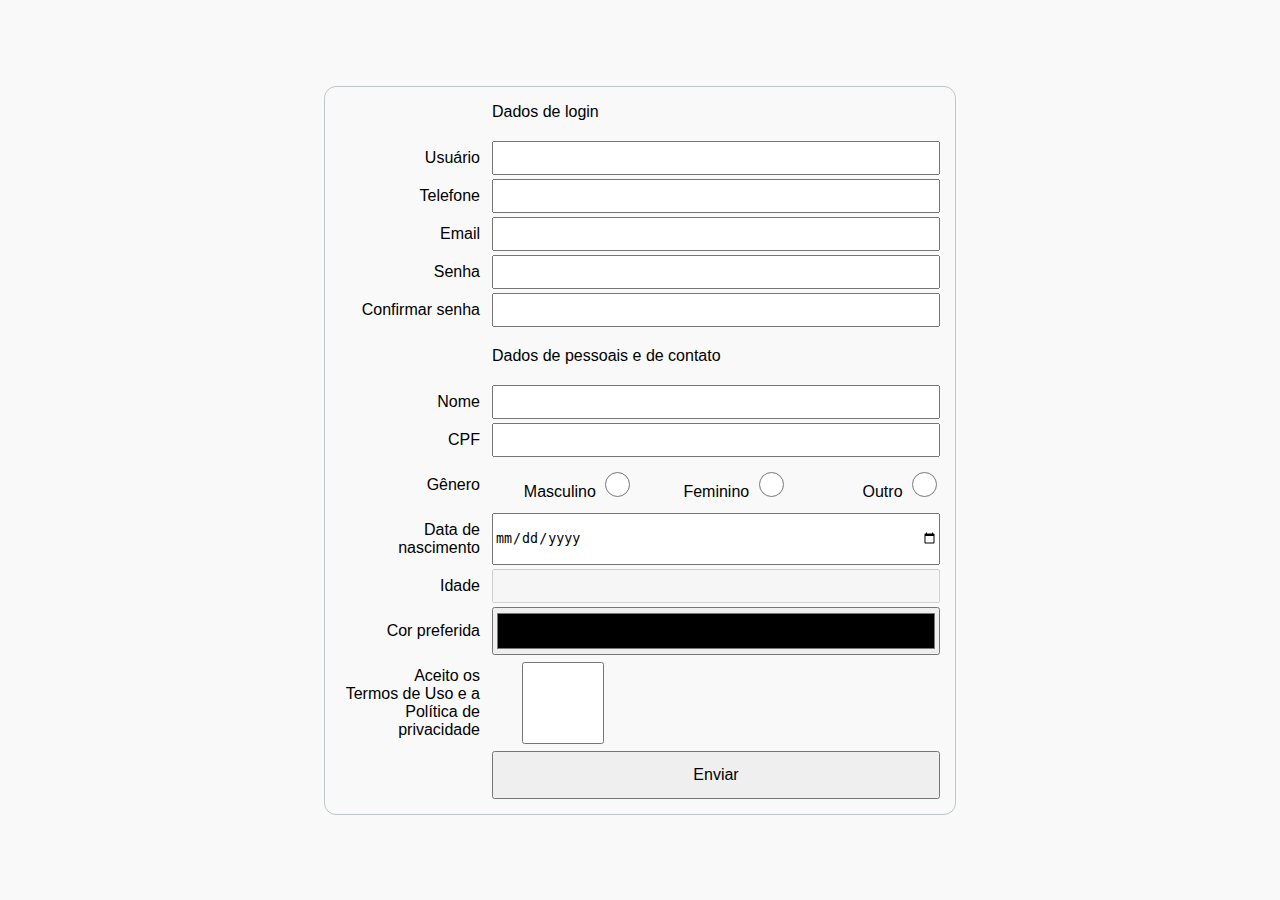
<file: trabalhos/formulario/index.html>
<!DOCTYPE html>
<html lang="en">
<head>
    <meta charset="UTF-8">
    <meta http-equiv="X-UA-Compatible" content="IE=edge">
    <meta name="viewport" content="width=device-width, initial-scale=1.0">
    <title>Document</title>
    <link rel="stylesheet" href="style.css">
    <script src="script.js" defer></script>
</head>
<body>
    <form action="javascript:alert('formulário aprovado para envio')">
        <p>Dados de login</p>
        <label for="uid">Usuário</label>
        <input type="text" name="uid" id="uid" pattern="[A-Za-z0-9]{4,20}" >

        <label for="tel">Telefone</label>
        <input type="tel" name="tel" id="tel" minlength="14" maxlength="15" >

        <label for="email">Email</label>
        <input type="email" name="email" id="email" >

        <label for="pwd">Senha</label>
        <input type="password" name="pwd" id="pwd" pattern="(?=(.*[0-9]))((?=.*[A-Za-z0-9])(?=.*[A-Z])(?=.*[a-z]))^.{8,}$" >

        <label for="pwd2">Confirmar senha</label>
        <input type="password" name="pwd2" id="pwd2" >

        <p>Dados de pessoais e de contato</p>
        <label for="nome">Nome</label>
        <input type="text" name="nome" id="nome">

        <label for="cpf">CPF</label>
        <input type="text" name="cpf" id="cpf" minlength="14" maxlength="14">

        <!-- <label>Gênero</label>
        <label for="gen">Masculino
            <input type="radio" name="gen" id="masc" value="masc">
        </label>
        <label for="gen">Feminino
            <input type="radio" name="gen" id="fem" value="fem">
        </label>
        <label for="gen">Outro
            <input type="radio" name="gen" id="outro" value="outro">
        </label> -->
        <label>Gênero</label>
        <label for="masc">Masculino
            <input type="radio" name="gen" id="masc" value="masc">
        </label>
        <label for="fem">Feminino
            <input type="radio" name="gen" id="fem" value="fem">
        </label>
        <label for="outro">Outro
            <input type="radio" name="gen" id="outro" value="outro">
        </label>

        <label for="nasc">Data de nascimento</label>
        <input type="date" name="nasc" id="nasc">

        <label for="idade">Idade</label>
        <input type="text" name="idade" id="idade" disabled>

        <!-- <label for="cor">Cor preferida</label>
        <input type="color" name="color" id="color"> -->
        <label for="color">Cor preferida</label>
        <input type="color" name="color" id="color">
        
        <label for="lic">
            Aceito os<br>
            Termos de Uso e a<br>
            Política de privacidade
        </label>
        <input type="checkbox" name="lic" id="lic">

        <input type="submit" value="Enviar">
    </form>

</body>
</html>
</file>
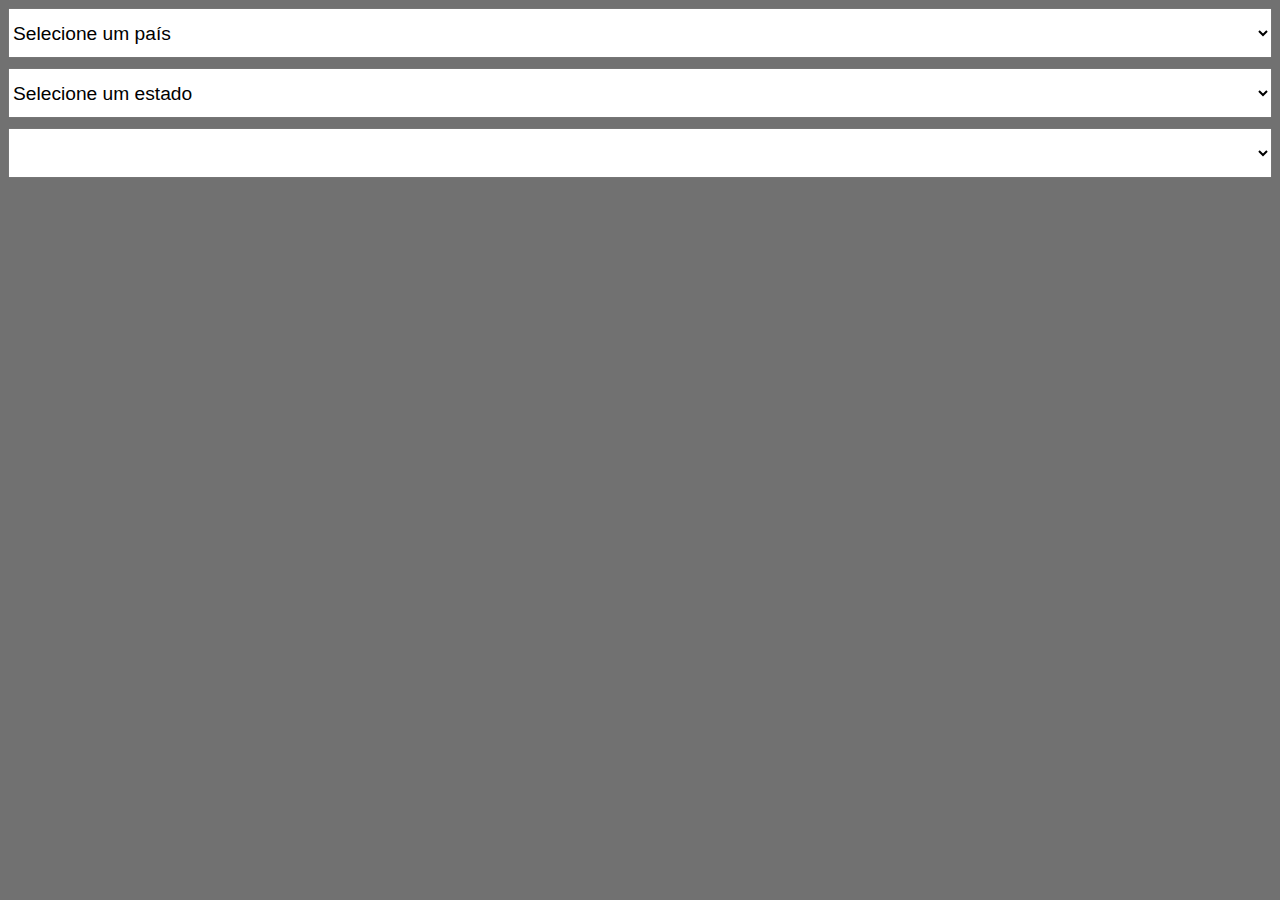
<file: trabalhos/localização/index.html>
<!DOCTYPE html>
<html lang="pt-br">
<head>
    <meta charset="UTF-8">
    <meta http-equiv="X-UA-Compatible" content="IE=edge">
    <meta name="viewport" content="width=device-width, initial-scale=1.0">
    <title>localização</title>
    <script src="script.js" defer></script>
    <style>
        body {
            display: flex;
            flex-direction: column;
            flex-wrap: wrap;
            background-color: rgba(71, 71, 71, 0.774);
            gap: 10px; /* Adicionado para espaçamento entre os selects */
        }
        select {
            height: 50px;
            font-size: larger;
        }
        .loc{
            display: flex;
        }

    </style>
</head>
<body>
        <select name="pais" id="pais">
            <option value="0" disabled selected>Selecione um país</option>
        </select>

        <select name="uf" id="uf">
            <option value="0" disabled selected>Selecione um estado</option>
        </select>
    
        <select name="cidade" id="cidade">
            option value="0" disabled selected>Selecione uma cidade</option>
        </select>
</body>
</html>
</file>
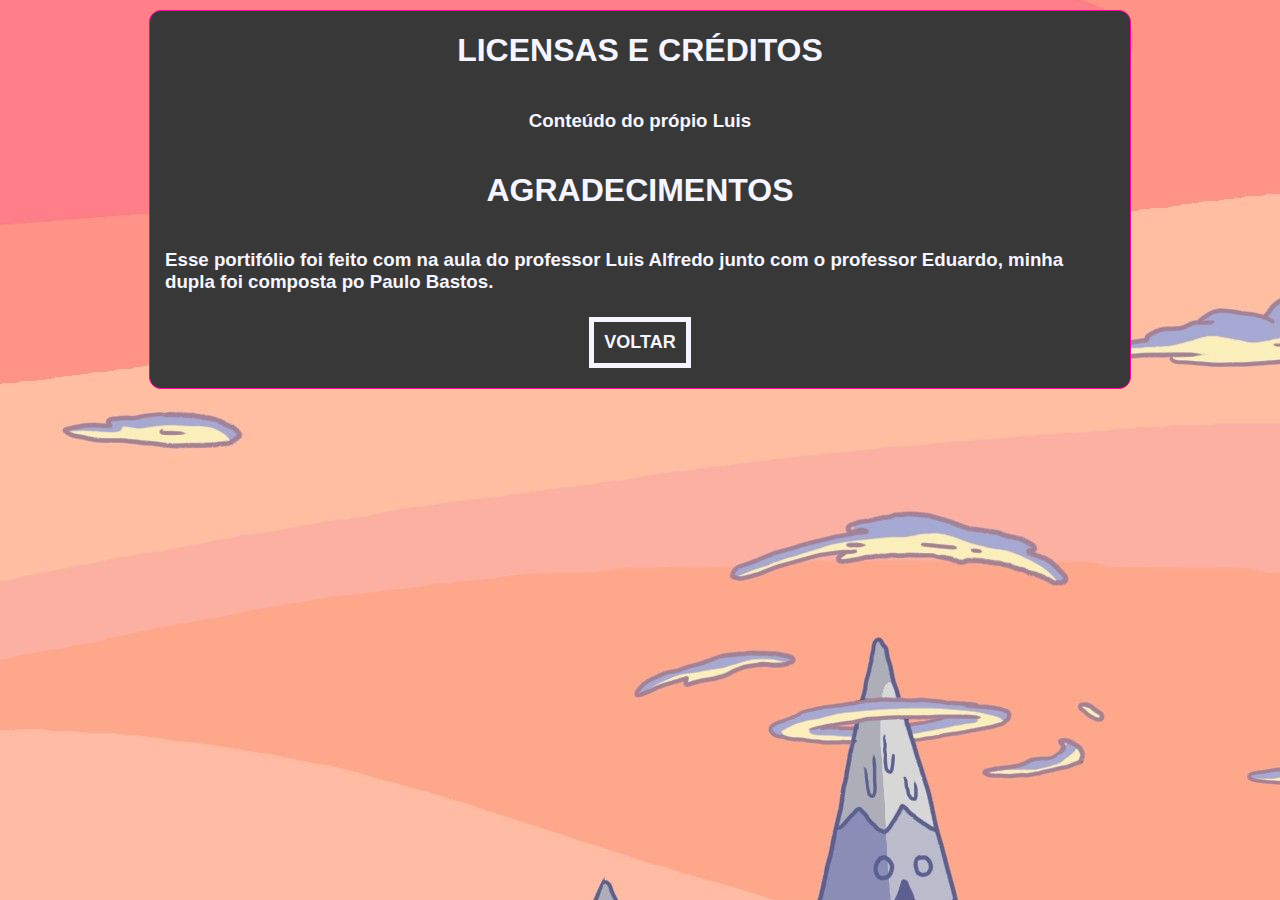
<file: Licensa_Créditos.html>
<!DOCTYPE html>
<html lang="pt-br">
<head>
    <meta charset="UTF-8">
    <meta http-equiv="X-UA-Compatible" content="IE=edge">
    <meta name="viewport" content="width=device-width, initial-scale=1.0">
    <title>Document</title>
    <link rel="stylesheet" href="style.css">
</head>
<body>
    <div class="l1">
        <H1>LICENSAS E CRÉDITOS</H1>
        <h3>Conteúdo do própio Luis</h3>
        <H1>AGRADECIMENTOS</H1>
        <h3>Esse portifólio foi feito com na aula do professor Luis Alfredo junto com o professor Eduardo, minha dupla foi composta po Paulo Bastos.</h3>
        <a href="index.html" class="cordo">VOLTAR</a>
    </div>
    
</body>

</body>
</html>
</file>
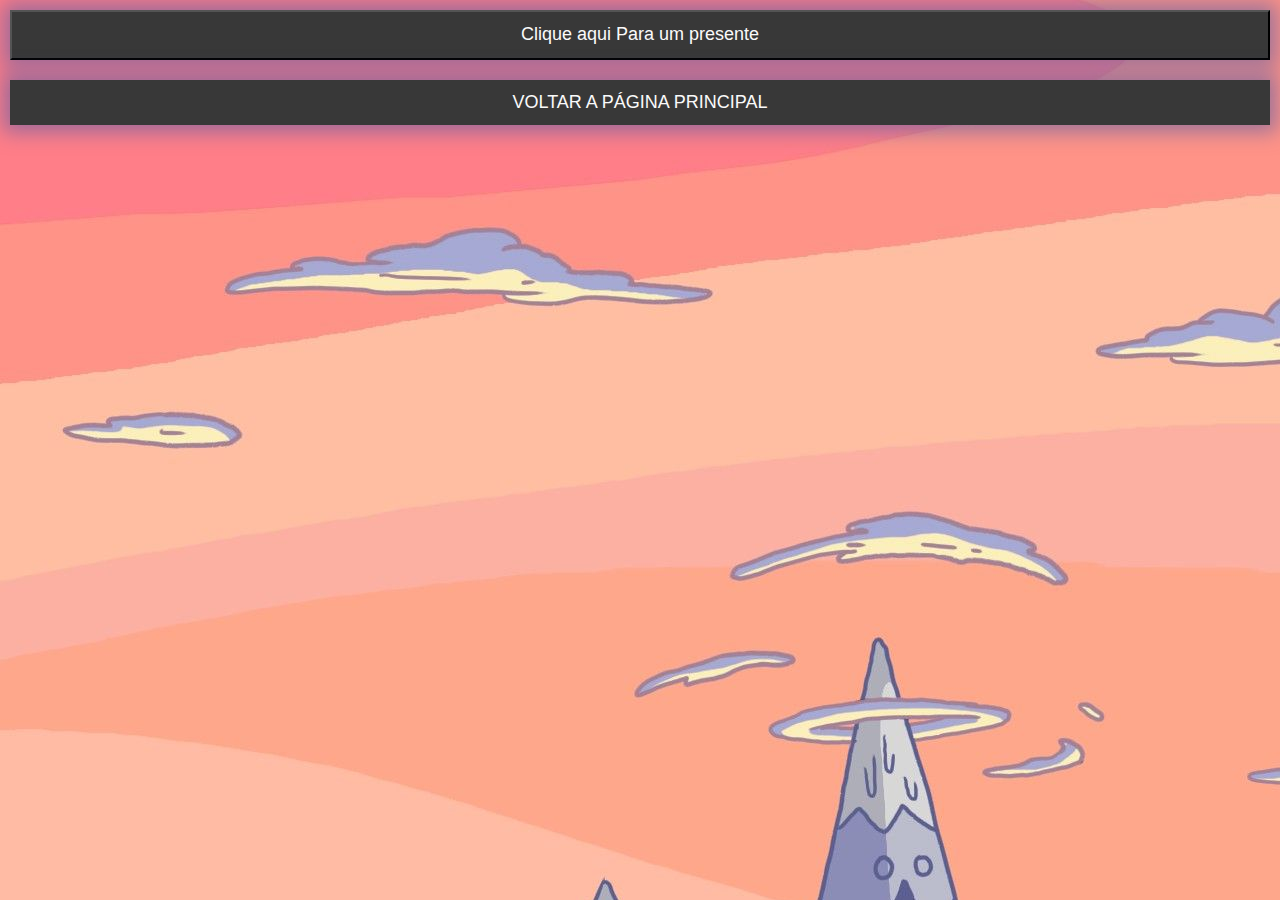
<file: segredo.html>
<!DOCTYPE html>
<html>
<head>
    <link rel="stylesheet" href="https://maxcdn.bootstrapcdn.com/bootstrap/3.3.5/css/bootstrap.min.css">
    <meta charset="utf-8">
    <script src="https://ajax.googleapis.com/ajax/libs/jquery/2.1.3/jquery.min.js"></script>
    <script src="https://maxcdn.bootstrapcdn.com/bootstrap/3.3.5/js/bootstrap.min.js"></script>
    <title>Ajax Modal</title>
    <style>
a,button {
            background: #383838;
            text-decoration: none;
            font-weight: bolder;
            margin: 10px;
            font-size: large;
            color: #FAFAFA;
            box-shadow: 0 0 20px 7px #4c59a78f;
            text-align: center;
            padding: 10px;
            font-weight: 500;
            transition: color 0.5s ease, font-size 0.5s ease, transform 0.5s, box-shadow 0.5s ease;
        }
        a:hover {
            color: #b4f2ff;
            box-shadow: 0 0 20px 7px #6c75ab8f;
            transform: scale(1.05);
        }
        a:active {
            color: #b4f2ff;
            box-shadow: 0 0 20px 7px #6c75ab8f;
            transform: scale(0.9);
        }
        form {
            background: linear-gradient(to right, #5A646D9c, #4d56609c, #393d509c);
            margin: auto;
            display: flex;
            flex-direction: column;
            width: 1000px;
            padding: 0 15px 15px 15px;
            border-radius: 12px;
            border: 1px solid #0067ac;
            margin-top: 15px;
            margin-bottom: 15px;
            box-shadow: 15px 10px 10px #001aac70;
        }
        body { 
            font-family: 'Calibri Light', calibri, Arial, Helvetica, sans-serif;
            display: flex;
            flex-direction: column;
            background-image: url(img/fundo.jpg);
            background-repeat: no-repeat;
        }
    </style>
</head>
<body>
    
    

    
        <button data-toggle="modal" data-target="#emp-modal">
            Clique aqui Para um presente
        </button>
        
        <div id="emp-modal" class="modal fade" tabindex="-1" role="dialog">
        <div class="modal-dialog">
          <div class="modal-content">
             <div class="modal-body">
                <img src="./img/mineiro.jpg" alt="">

             </div>
             <div class="modal-footer">
                 <button type="button" class="btn btn-default" data-dismiss="modal">Fechar</button>
             </div>
          </div>
        </div>
        </div>
        
        
        <a href="./index.html" id="cordo">VOLTAR A PÁGINA PRINCIPAL</a>

    
    
</body>
</file>
<file: trabalhos/formulario/style.css>
html,body {
    height:100%;
    width:100%;
    margin:0;
}
body {	
   font-family: 'Calibri Light', calibri, Arial, Helvetica, sans-serif;;
	 background: #f9f9f9;
   display:flex;
   flex-direction: column;
}
form {
	margin: auto;
	display: grid;
	grid-template-columns: 140px 1fr 1fr 1fr;
  width: 600px;
	column-gap: 12px;
	row-gap: 4px;
	
	padding: 0 15px 15px 15px;
	border: 1px solid #10303a40;
	border-radius: 12px;
/* 	background: linear-gradient(0deg, #10303a07 30%, #10303a1c 100%);
	box-shadow: 2px 3px 6px #5f788060, -4px -2px 12px #a7c1c440; */
/* 	text-shadow: 0px 0px 8px #000000; */
/* 	color: #d9e0eb; */
}

p{
	grid-column: 2 / 5;
}

form label {
	text-align: right;
	padding: 8px 0;
	align-self: center;
}

form label[for="gen"] {
	justify-self: left;
	padding: 10px 0;
	display: grid;
	place-items: center;
	grid-template-columns: 1fr 40px;
	grid-template-rows: 40px;
}

input[type="radio"]{
    width: 25px;
    height: 25px;
	  place-self: stretch;
	  align-self: center;
}

input[type="checkbox"]{
    grid-column: 2;
}

input{
	grid-column: 2 / 5;
}

input[type="reset"]{
	grid-column: 1;
}

input[type="submit"], input[type="reset"], input[type="color"] {
	font-size: 12pt;
	margin: auto;
	width: 100%;
	height: 48px;
/* 	color: #10303a;
	text-shadow: 0px 0px 16px #c2d0d2;
	background: linear-gradient(#2eb36e3a 40%, #12553b55 100%);
	border: 1px solid #10303a65;
	border-radius: 8px;
	transition: 0.2s;
  box-shadow: 2px 3px 6px #5f7880, -4px -2px 12px #a7c1c4 */
}

/* 
button:hover, input[type="submit"]:hover, input[type="reset"]:hover {
	filter: contrast(170%);
}
button:active, input[type="submit"]:active, input[type="reset"]:active {
	background: linear-gradient(#10303ac9 0%, #10303a9d 70%);
}
 */





 #resp{
    border: 1px solid #aaa;
    border-radius: 4px;
    padding: 10px;
    margin: 10px;
    font-size: 11pt;
    background: mistyrose;
}
</file>
<file: style.css>
html,body {
    width: 100vw;
    margin: 0;
    font-weight: bolder;
    color: #F5F5FF;
}

body { 
    font-family: 'Calibri Light', calibri, Arial, Helvetica, sans-serif;
    display: flex;
    flex-direction: column;
    background-image: url(img/fundo.jpg );
    background-repeat: no-repeat;


}

form {
    background: linear-gradient(to right, #afb7be9c, #6470799c, #545a759c);
    margin: auto;
    display: flex;
    flex-direction: column;
    padding: 0 15px 15px 15px;
    border-radius: 12px;
    border: 1px solid #FF00A2;
    margin-top: 10px;
    margin-bottom: 15px;
    box-shadow: 15px 10px 10px #001aac70;

}

.centro {
    flex-direction: column;
    margin: auto;
    display: flex;
    flex-direction: column;
    width: 950px;
    padding: 0 15px 15px 15px;
    background: #383838;
    margin-top: 45px;
    margin-bottom: 15px;
    border: 1px solid #FF00A2;
    border-radius: 12px;
}

.cordo{
    text-decoration: none;
    font-weight: bolder;
    margin: 10px;
    font-size: large;
    color: #F5F5FF ;
    box-shadow: 0 0 0px 5px;
    text-align: center;
    padding: 10px;
    transition: color 0.5s ease, font-size 0.5s ease, transform 0.5s, box-shadow 0.5s ease;
}
.l1 {
    margin: auto;
    display: flex;
    flex-direction: column;
    width: 950px; 
    padding: 0 15px 15px 15px;
    background:  #383838;
    margin-top: 10px;
    margin-bottom: 15px;
    border: 1px solid #FF00A2;
    border-radius: 12px;
    align-items: center;
}

.l9{
    display: flex;
    flex-direction: column;
    margin-top: 15px;
    margin-bottom: 15px;
    border: 1px solid #FF00A2;
    border-radius: 12px;
    backdrop-filter:blur(20px);
    position: sticky;
    top: 5px;
    z-index: 10;
    align-items: center
}

.l2 {
    margin: auto;
    display: flex;
    flex-direction: column;
    width: 950px; 
    padding: 0 15px 15px 15px;
    border: 1px solid #FF00A2;
    background:  #383838;
    border-radius: 12px;
    margin-top: 15px;
}

.l3{
    margin: auto;
    display: flex;
    flex-direction: column;
    width: 950px; 
    padding: 0 15px 15px 15px;
    border: 1px solid #FF00A2;
    background:  #383838;
    border-radius: 12px;
}

.caixa{
    width: 30vw;
    height: 200px ;
    display: flex;
    flex-direction: row;
    justify-content: space-around;
    align-items: center;
    background: #383838;
    box-shadow:0px 1px 12px 5px #a15585;
    margin-top: 10px;
    
    
}

.dnd{
    margin: auto;
    padding: 0 15px 15px 15px;
    background: #383838;
    width: 950px;
    margin-top: 10px;
    margin-bottom: 15px;
    border: 1px solid #FF00A2;
    border-radius: 12px;
    align-items: center;
}

.caixa img{
    margin-top: 10px;
    width: 250px;
}

.caixa2 {
    display: flex;
    justify-content: space-around
}

.caixa2 img{
    margin-top: 100px;
    width: 250px;
}

.linha{
    display:flex;
    flex-direction: row;
    justify-content: space-around;
    margin-bottom: 25px;
}
.link{
    width: 45%;
    
}
.link img{
    width: 100%;
}
.link a{
    width: 100%;
    height: 100% ;
    margin: 0px;
    padding: 0px;
    box-shadow: 0 0 20px 7px #4c5aa700;    

       
}
.text{
    width: 45%;
    height: 180px ;
    display: flex;
    flex-direction: column;
    font-weight: 600;

}

form label {
    text-align: right;
    padding: 8px 0;
    align-self: center;
}
.imagem1{
    margin-top: 10px;
    width: 150px;
    border-radius: 50%;
    overflow: hidden;
    transition: 0.23s all ease-in-out;
}

.imagem1 img{
    width: 100%;
}

.imagem1:hover{
    border-radius: 10px;
    transform: scale(3) translateY(50px);
    transition: 0.23s all ease-in-out;
}

.cordo:hover {
    color: #ff6fca; 
    box-shadow: 0 0 0px 5px #ff6fca;    
    transform: scale(1.05);
}

.cordo:active {
    color: #ff6fca; 
    box-shadow: 0 0 0px 5px #ff6fca;    
    transform: scale(0.9);
}

@media screen and (max-width: 414px){

    .l1 {
        width: 80vw; 
        align-self: center;
        padding: 10px;
    }

    .l2 {
        width: 80vw; 
        align-self: center;
        padding: 10px;


    }

    .l3 {
        width: 80vw; 
        align-self: center;
        padding: 10px;
        flex-direction: column


    }

    .centro {
        width: 80vw; 
        align-self: center;
        font-size: larger;
        padding: 10px;


    }

    form label {
        text-align: right;
        padding: 8px 0;
        align-self: center;
    }

    .caixa{
        width: 80vw;
        margin-bottom: 30px;
        flex-direction: colu
    }

    .caixa2{
        width: 80vw;
        margin-bottom: 30px;
        flex-direction: column
    }
    .linha{
        flex-direction: column;
        margin-bottom: 0px;
        }
}

    .dnd{
        width: 80vw;
        margin-bottom: 30px;
        flex-direction: column;
    }
</file>
